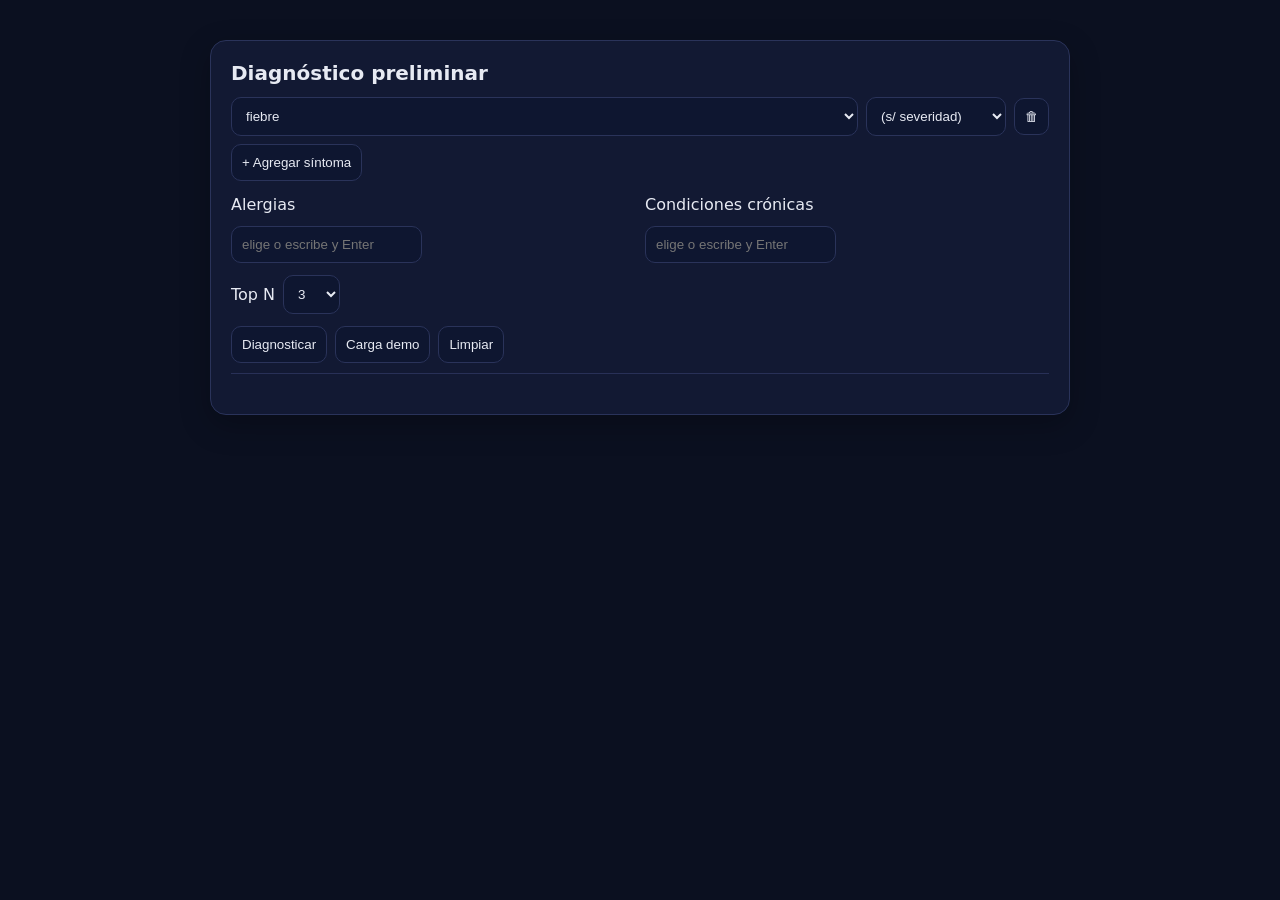
<file: index.html>
<!doctype html>
<html lang="es">

<head>
    <meta charset="utf-8" />
    <meta name="viewport" content="width=device-width,initial-scale=1" />
    <title>Diagnóstico IA1 (Tarea 1)</title>
    <style>
        :root {
            font-family: ui-sans-serif, system-ui, -apple-system, Segoe UI, Roboto, Arial;
        }

        body {
            margin: 0;
            background: #0b1020;
            color: #e7eaf3;
        }

        .wrap {
            max-width: 860px;
            margin: 40px auto;
            padding: 0 16px;
        }

        .card {
            background: #121933;
            border: 1px solid #2a335a;
            border-radius: 16px;
            padding: 20px;
            box-shadow: 0 10px 30px rgba(0, 0, 0, .25);
        }

        h1 {
            font-size: 20px;
            margin: 0 0 12px;
        }

        .row {
            display: grid;
            grid-template-columns: 1fr 140px auto;
            gap: 8px;
            align-items: center;
            margin-bottom: 8px;
        }

        input,
        select,
        button {
            background: #0e1630;
            color: #e7eaf3;
            border: 1px solid #2a335a;
            border-radius: 10px;
            padding: 10px;
        }

        button {
            cursor: pointer;
        }

        .muted {
            color: #9aa3c3;
            font-size: 12px;
        }

        .results {
            margin-top: 20px;
            display: grid;
            gap: 12px;
        }

        .res {
            background: #0f1734;
            border: 1px solid #2a335a;
            border-radius: 14px;
            padding: 14px;
        }

        .bar {
            height: 10px;
            background: #1b2550;
            border-radius: 999px;
            overflow: hidden;
        }

        .bar>div {
            height: 100%;
            background: linear-gradient(90deg, #6ee7ff, #7c4dff);
            width: 0%;
        }

        .tag {
            font-size: 12px;
            padding: 2px 8px;
            border-radius: 999px;
            border: 1px solid #334079;
            background: #152047;
            display: inline-block;
            margin-right: 6px;
        }

        .warn {
            color: #ffd166;
        }

        .danger {
            color: #ff6b6b;
        }

        .ok {
            color: #8dd694;
        }

        .grid2 {
            display: grid;
            grid-template-columns: 1fr 1fr;
            gap: 10px;
        }

        .hr {
            height: 1px;
            background: #283057;
            margin: 10px 0;
            border: 0;
        }

        a {
            color: #8db3ff;
            text-decoration: none;
        }

        a:hover {
            text-decoration: underline;
        }

        .pillbox {
            display: flex;
            flex-wrap: wrap;
            gap: 6px;
            margin: 6px 0;
        }

        .pillx {
            display: inline-flex;
            align-items: center;
            gap: 6px;
            padding: 2px 8px;
            border-radius: 999px;
            background: #152047;
            border: 1px solid #334079;
        }

        .pillx button {
            background: transparent;
            border: 0;
            color: #9aa3c3;
            cursor: pointer;
            padding: 0 4px;
        }

        .pillx button:hover {
            color: #e7eaf3;
        }
    </style>
</head>

<body>
    <div class="wrap">
        <div class="card">
            <h1>Diagnóstico preliminar</h1>
            <!-- <div class="muted">Versión Tarea 1 | UI de prueba (conecta a tu backend)</div> -->

            <div id="rows"></div>
            <button id="add">+ Agregar síntoma</button>

            <div class="grid2" style="margin-top:14px">
                <div>
                    <label>Alergias</label>
                    <div id="alergias-box" class="pillbox"></div>
                    <input id="alergias-input" list="alergias-list" placeholder="elige o escribe y Enter" />
                    <datalist id="alergias-list"></datalist>
                </div>

                <div>
                    <label>Condiciones crónicas</label>
                    <div id="cronicas-box" class="pillbox"></div>
                    <input id="cronicas-input" list="cronicas-list" placeholder="elige o escribe y Enter" />
                    <datalist id="cronicas-list"></datalist>
                </div>
            </div>

            <div style="margin-top:12px; display:flex; gap:8px; align-items:center; flex-wrap:wrap;">
                <label>Top N</label>
                <select id="topn">
                    <option>3</option>
                    <option>5</option>
                    <option>10</option>
                </select>
                <!-- <span class="muted">Endpoint API: <code id="api-label"></code></span> -->
            </div>

            <div style="margin-top:12px; display:flex; gap:8px;">
                <button id="go">Diagnosticar</button>
                <button id="demo">Carga demo</button>
                <button id="limpiar">Limpiar</button>
            </div>

            <div class="hr"></div>
            <div id="status" class="muted"></div>
            <div id="out" class="results"></div>
        </div>

    </div>

    <script>
        /* ====== CONFIG API ====== */
        const API_BASE = 'http://localhost:8080';
        const API_DIAG = API_BASE + '/diagnosticar';
        const API_CAT = API_BASE + '/catalogos';

        /* ====== Datos UI ====== */
        const sintomasCat = [
            "fiebre", "fiebre_alta", "tos", "congestion", "lagrimeo",
            "dolor_cabeza", "nauseas", "fotofobia",
            "dolor_pecho", "dificultad_respirar", "rigidez_nuca"
        ];
        const sevs = ["", "leve", "moderado", "severo"]; // "" = sin severidad explícita
        const rows = document.getElementById('rows');

        function addRow(initSym = "", initSev = "") {
            const wrap = document.createElement('div');
            wrap.className = 'row';
            wrap.innerHTML = `
    <select class="sym">
      ${sintomasCat.map(s => `<option ${s === initSym ? "selected" : ""}>${s}</option>`).join("")}
    </select>
    <select class="sev">
      ${sevs.map(v => `<option value="${v}" ${v === initSev ? "selected" : ""}>${v || "(s/ severidad)"}</option>`).join("")}
    </select>
    <button class="del" title="Quitar">🗑</button>
  `;
            wrap.querySelector('.del').onclick = () => wrap.remove();
            rows.appendChild(wrap);
        }

        /* ====== Cargar catálogos desde Prolog ====== */
        async function cargarCatalogos() {
            try {
                const res = await fetch(API_CAT);
                const data = await res.json(); // {alergias:[], cronicas:[]}
                document.getElementById('alergias-list').innerHTML =
                    (data.alergias || []).map(x => `<option value="${x}">`).join('');
                document.getElementById('cronicas-list').innerHTML =
                    (data.cronicas || []).map(x => `<option value="${x}">`).join('');
            } catch (e) { console.warn('No se pudieron cargar catálogos:', e); }
        }

        /* ====== Pills (chips) para alergias/cronicas ====== */
        const selAlergias = new Set();
        const selCronicas = new Set();

        function addPill(container, set, value) {
            value = (value || "").trim();
            if (!value) return;
            if (!/^[a-z_]+$/.test(value)) { alert('Usa minúsculas y _'); return; }
            if (set.has(value)) return;
            set.add(value);
            const pill = document.createElement('span');
            pill.className = 'pillx';
            pill.innerHTML = `${value} <button title="Quitar">×</button>`;
            pill.querySelector('button').onclick = () => { set.delete(value); pill.remove(); };
            container.appendChild(pill);
        }

        function wireTokenInput(inputId, boxId, set) {
            const input = document.getElementById(inputId);
            const box = document.getElementById(boxId);
            function commit() { addPill(box, set, input.value); input.value = ''; }
            input.addEventListener('keydown', (e) => {
                if (e.key === 'Enter' || e.key === ',') { e.preventDefault(); commit(); }
            });
            input.addEventListener('change', commit); // al elegir del datalist
        }
        wireTokenInput('alergias-input', 'alergias-box', selAlergias);
        wireTokenInput('cronicas-input', 'cronicas-box', selCronicas);

        /* ====== Payload ====== */
        function buildPayload() {
            const sint = [...document.querySelectorAll('.row')].map(r => {
                const nombre = r.querySelector('.sym').value.trim();
                const sev = r.querySelector('.sev').value.trim();
                return { nombre, sev };
            }).filter(x => !!x.nombre);

            return {
                sintomas: sint,
                alergias: [...selAlergias],
                cronicas: [...selCronicas],
                topN: parseInt(document.getElementById('topn').value, 10)
            };
        }

        /* ====== Render ====== */
        function pctClass(p) { return p >= 70 ? 'ok' : p >= 30 ? 'warn' : ''; }
        function render(data) {
            const out = document.getElementById('out');
            out.innerHTML = "";
            if (!Array.isArray(data) || !data.length) { out.innerHTML = '<div class="muted">Sin resultados.</div>'; return; }
            data.forEach(d => {
                const div = document.createElement('div');
                div.className = 'res';
                const urgClass = d.urgencia?.nivel === 'emergencia' ? 'danger' :
                    d.urgencia?.nivel === 'alta' ? 'warn' : '';
                div.innerHTML = `
      <div style="display:flex; justify-content:space-between; align-items:center;">
        <div><b>${d.enfermedad}</b></div>
        <div class="${pctClass(d.porcentaje)}"><b>${d.porcentaje}%</b></div>
      </div>
      <div class="bar" style="margin:8px 0 6px;"><div style="width:${d.porcentaje || 0}%"></div></div>
      <div class="muted">Coincidencias: ${d.coincidencias?.join(", ") || "—"}</div>
      <div style="margin-top:6px;">
        <span class="tag ${urgClass}">Urgencia: ${d.urgencia?.nivel}</span>
        <span class="muted"> ${d.urgencia?.frase || ""}</span>
      </div>
      <div style="margin-top:6px;">Medicamento: <b>${d.medicamento?.principal}</b>
        ${d.medicamento?.alternativas?.length ? ` <span class="muted">(Alternativas: ${d.medicamento.alternativas.join(", ")})</span>` : ""}
      </div>
      <div class="muted" style="margin-top:6px;">Reglas: ${d.reglas?.join(", ")}</div>
    `;
                requestAnimationFrame(() => { div.querySelector('.bar > div').style.width = (d.porcentaje || 0) + '%'; });
                out.appendChild(div);
            });
        }

        /* ====== Llamado a la API ====== */
        async function postDiag() {
            const status = document.getElementById('status');
            status.textContent = "Consultando...";
            try {
                const res = await fetch(API_DIAG, {
                    method: 'POST',
                    headers: { 'Content-Type': 'application/json' },
                    body: JSON.stringify(buildPayload()),
                });
                const txt = await res.text();
                if (!res.ok) throw new Error(txt);
                render(JSON.parse(txt));
                status.textContent = "OK";
            } catch (e) {
                status.textContent = "Error: " + e.message;
            }
        }

        /* ====== Botones ====== */
        document.getElementById('add').onclick = () => addRow();
        document.getElementById('go').onclick = postDiag;
        document.getElementById('demo').onclick = () => {
            rows.innerHTML = "";
            addRow("fiebre", "severo");
            addRow("tos", "moderado");
            addRow("congestion", "leve");
            selAlergias.clear(); selCronicas.clear();
            document.getElementById('alergias-box').innerHTML = "";
            document.getElementById('cronicas-box').innerHTML = "";
            addPill(document.getElementById('alergias-box'), selAlergias, "alergia_ibuprofeno");
            addPill(document.getElementById('cronicas-box'), selCronicas, "gastritis");
            postDiag();
        };
        document.getElementById('limpiar').onclick = () => {
            rows.innerHTML = ""; addRow();
            selAlergias.clear(); selCronicas.clear();
            document.getElementById('alergias-box').innerHTML = "";
            document.getElementById('cronicas-box').innerHTML = "";
            document.getElementById('alergias-input').value = "";
            document.getElementById('cronicas-input').value = "";
            document.getElementById('out').innerHTML = "";
            document.getElementById('status').textContent = "";
        };

        /* ====== Init ====== */
        addRow();
        cargarCatalogos();
    </script>

</body>

</html>
</file>
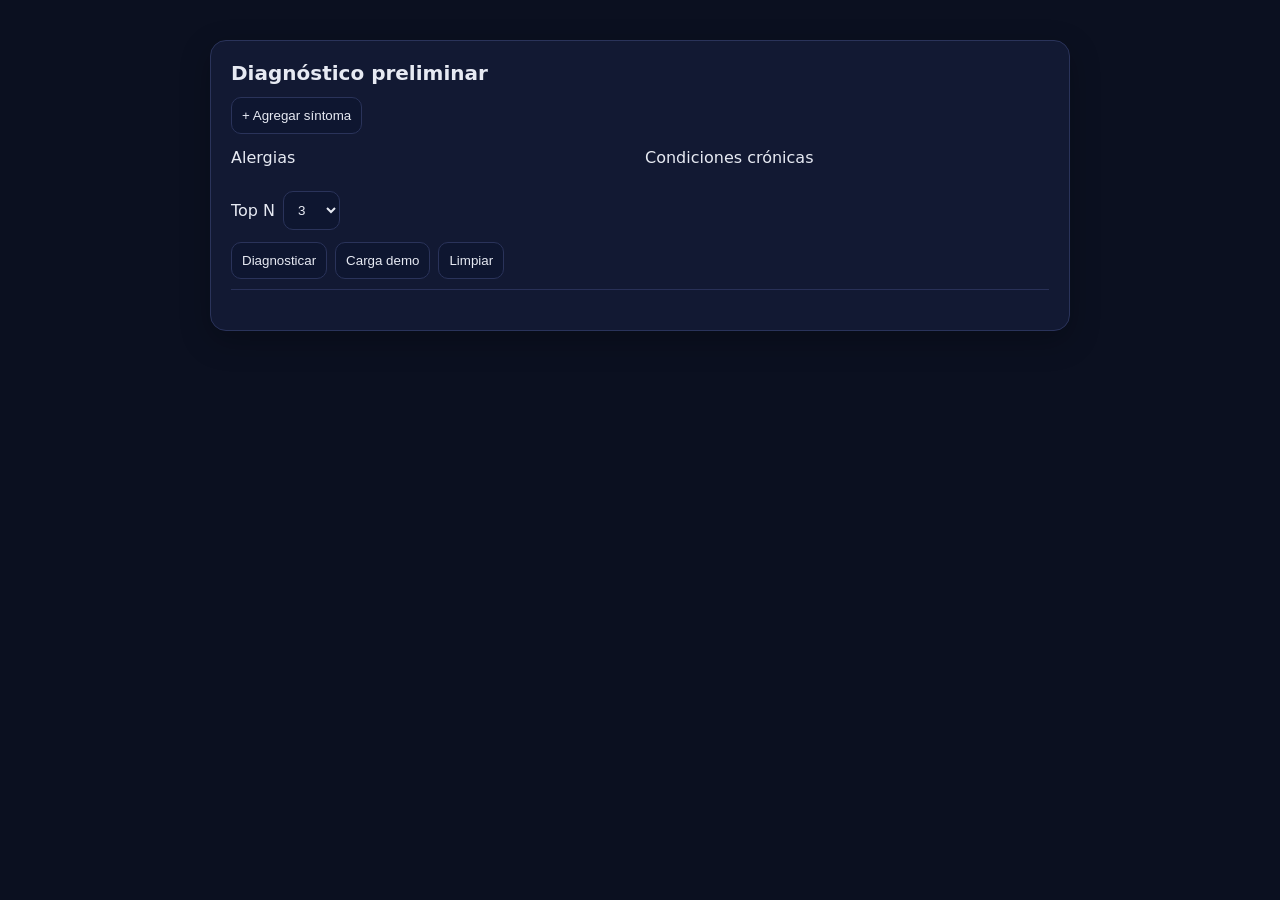
<file: P1/docs/index.html>
<!doctype html>
<html lang="es">

<head>
    <meta charset="utf-8" />
    <meta name="viewport" content="width=device-width,initial-scale=1" />
    <title>Diagnóstico IA1 (Tarea 1)</title>
    <style>
        :root {
            font-family: ui-sans-serif, system-ui, -apple-system, Segoe UI, Roboto, Arial;
        }

        body {
            margin: 0;
            background: #0b1020;
            color: #e7eaf3;
        }

        .wrap {
            max-width: 860px;
            margin: 40px auto;
            padding: 0 16px;
        }

        .card {
            background: #121933;
            border: 1px solid #2a335a;
            border-radius: 16px;
            padding: 20px;
            box-shadow: 0 10px 30px rgba(0, 0, 0, .25);
        }

        h1 {
            font-size: 20px;
            margin: 0 0 12px;
        }

        .row {
            display: grid;
            grid-template-columns: 1fr 140px auto;
            gap: 8px;
            align-items: center;
            margin-bottom: 8px;
        }

        input,
        select,
        button {
            background: #0e1630;
            color: #e7eaf3;
            border: 1px solid #2a335a;
            border-radius: 10px;
            padding: 10px;
        }

        button {
            cursor: pointer;
        }

        .muted {
            color: #9aa3c3;
            font-size: 12px;
        }

        .results {
            margin-top: 20px;
            display: grid;
            gap: 12px;
        }

        .res {
            background: #0f1734;
            border: 1px solid #2a335a;
            border-radius: 14px;
            padding: 14px;
        }

        .bar {
            height: 10px;
            background: #1b2550;
            border-radius: 999px;
            overflow: hidden;
        }

        .bar>div {
            height: 100%;
            background: linear-gradient(90deg, #6ee7ff, #7c4dff);
            width: 0%;
        }

        .tag {
            font-size: 12px;
            padding: 2px 8px;
            border-radius: 999px;
            border: 1px solid #334079;
            background: #152047;
            display: inline-block;
            margin-right: 6px;
        }

        .warn {
            color: #ffd166;
        }

        .danger {
            color: #ff6b6b;
        }

        .ok {
            color: #8dd694;
        }

        .grid2 {
            display: grid;
            grid-template-columns: 1fr 1fr;
            gap: 10px;
        }

        .hr {
            height: 1px;
            background: #283057;
            margin: 10px 0;
            border: 0;
        }

        a {
            color: #8db3ff;
            text-decoration: none;
        }

        a:hover {
            text-decoration: underline;
        }

        .pillbox {
            display: flex;
            flex-wrap: wrap;
            gap: 6px;
            margin: 6px 0;
        }

        .pillx {
            display: inline-flex;
            align-items: center;
            gap: 6px;
            padding: 2px 8px;
            border-radius: 999px;
            background: #152047;
            border: 1px solid #334079;
        }

        .pillx button {
            background: transparent;
            border: 0;
            color: #9aa3c3;
            cursor: pointer;
            padding: 0 4px;
        }

        .pillx button:hover {
            color: #e7eaf3;
        }
    </style>
</head>

<body>
    <div class="wrap">
        <div class="card">
            <h1>Diagnóstico preliminar</h1>
            <!-- <div class="muted">Versión Tarea 1 | UI de prueba (conecta a tu backend)</div> -->

            <div id="rows"></div>
            <button id="add">+ Agregar síntoma</button>

            <div class="grid2" style="margin-top:14px">
                <div>
                    <label>Alergias</label>
                    <div id="alergias-box" class="pillbox"></div>
                    <!-- <input id="alergias-input" list="alergias-list" placeholder="elige o escribe y Enter" /> -->
                    <!-- <datalist id="alergias-list"></datalist> -->
                </div>

                <div>
                    <label>Condiciones crónicas</label>
                    <div id="cronicas-box" class="pillbox"></div>
                    <!-- <input id="cronicas-input" list="cronicas-list" placeholder="elige o escribe y Enter" />
                    <datalist id="cronicas-list"></datalist> -->
                </div>
            </div>

            <div style="margin-top:12px; display:flex; gap:8px; align-items:center; flex-wrap:wrap;">
                <label>Top N</label>
                <select id="topn">
                    <option>3</option>
                    <option>5</option>
                    <option>10</option>
                </select>
                <!-- <span class="muted">Endpoint API: <code id="api-label"></code></span> -->
            </div>

            <div style="margin-top:12px; display:flex; gap:8px;">
                <button id="go">Diagnosticar</button>
                <button id="demo">Carga demo</button>
                <button id="limpiar">Limpiar</button>
            </div>

            <div class="hr"></div>
            <div id="status" class="muted"></div>
            <div id="out" class="results"></div>
        </div>

    </div>

    <script>
        /* ====== CONFIG API ====== */
        const API_BASE = 'http://localhost:8080';
        const API_DIAG = API_BASE + '/diagnosticar';
        const API_CAT = API_BASE + '/catalogos';

        /* ====== Datos UI ====== */
        const sintomasCat = [
            "fiebre_alta", "dolor_articulares", "erupcion_cutanea", "dolor_cabeza",
            "fiebre_repentina", "dolores_musculares", "ojos_rojos", "nauseas",
            "vomito", "diarrea", "fiebre_persistente", "dolor_garganta",
            "dolor_abdominal", "hemorragia"
        ];
        const sevs = ["", "leve", "moderado", "severo"]; // "" = sin severidad explícita
        const rows = document.getElementById('rows');

        function addRow(initSym = "", initSev = "") {
            const wrap = document.createElement('div');
            wrap.className = 'row';
            wrap.innerHTML = `
    <select class="sym">
      ${sintomasCat.map(s => `<option ${s === initSym ? "selected" : ""}>${s}</option>`).join("")}
    </select>
    <select class="sev">
      ${sevs.map(v => `<option value="${v}" ${v === initSev ? "selected" : ""}>${v || "(s/ severidad)"}</option>`).join("")}
    </select>
    <button class="del" title="Quitar">🗑</button>
  `;
            wrap.querySelector('.del').onclick = () => wrap.remove();
            rows.appendChild(wrap);
        }

        /* ====== Cargar catálogos desde Prolog ====== */
        async function cargarCatalogos() {
            try {
                const res = await fetch(API_CAT);
                const data = await res.json(); // {alergias:[], cronicas:[]}
                document.getElementById('alergias-list').innerHTML =
                    (data.alergias || []).map(x => `<option value="${x}">`).join('');
                document.getElementById('cronicas-list').innerHTML =
                    (data.cronicas || []).map(x => `<option value="${x}">`).join('');
            } catch (e) { console.warn('No se pudieron cargar catálogos:', e); }
        }

        /* ====== Pills (chips) para alergias/cronicas ====== */
        const selAlergias = new Set();
        const selCronicas = new Set();

        function addPill(container, set, value) {
            value = (value || "").trim();
            if (!value) return;
            if (!/^[a-z_]+$/.test(value)) { alert('Usa minúsculas y _'); return; }
            if (set.has(value)) return;
            set.add(value);
            const pill = document.createElement('span');
            pill.className = 'pillx';
            pill.innerHTML = `${value} <button title="Quitar">×</button>`;
            pill.querySelector('button').onclick = () => { set.delete(value); pill.remove(); };
            container.appendChild(pill);
        }

        function wireTokenInput(inputId, boxId, set) {
            const input = document.getElementById(inputId);
            const box = document.getElementById(boxId);
            function commit() { addPill(box, set, input.value); input.value = ''; }
            input.addEventListener('keydown', (e) => {
                if (e.key === 'Enter' || e.key === ',') { e.preventDefault(); commit(); }
            });
            input.addEventListener('change', commit); // al elegir del datalist
        }
        wireTokenInput('alergias-input', 'alergias-box', selAlergias);
        wireTokenInput('cronicas-input', 'cronicas-box', selCronicas);

        /* ====== Payload ====== */
        function buildPayload() {
            const sint = [...document.querySelectorAll('.row')].map(r => {
                const nombre = r.querySelector('.sym').value.trim();
                const sev = r.querySelector('.sev').value.trim();
                return { nombre, sev };
            }).filter(x => !!x.nombre);

            return {
                sintomas: sint,
                alergias: [...selAlergias],
                cronicas: [...selCronicas],
                topN: parseInt(document.getElementById('topn').value, 10)
            };
        }

        /* ====== Render ====== */
        function pctClass(p) { return p >= 70 ? 'ok' : p >= 30 ? 'warn' : ''; }
        function render(data) {
            const out = document.getElementById('out');
            out.innerHTML = "";
            if (!Array.isArray(data) || !data.length) { out.innerHTML = '<div class="muted">Sin resultados.</div>'; return; }
            data.forEach(d => {
                const div = document.createElement('div');
                div.className = 'res';
                const urgClass = d.urgencia?.nivel === 'emergencia' ? 'danger' :
                    d.urgencia?.nivel === 'alta' ? 'warn' : '';
                div.innerHTML = `
      <div style="display:flex; justify-content:space-between; align-items:center;">
        <div><b>${d.enfermedad}</b></div>
        <div class="${pctClass(d.porcentaje)}"><b>${d.porcentaje}%</b></div>
      </div>
      <div class="bar" style="margin:8px 0 6px;"><div style="width:${d.porcentaje || 0}%"></div></div>
      <div class="muted">Coincidencias: ${d.coincidencias?.join(", ") || "—"}</div>
      <div style="margin-top:6px;">
        <span class="tag ${urgClass}">Urgencia: ${d.urgencia?.nivel}</span>
        <span class="muted"> ${d.urgencia?.frase || ""}</span>
      </div>
      <div style="margin-top:6px;">Medicamento: <b>${d.medicamento?.principal}</b>
        ${d.medicamento?.alternativas?.length ? ` <span class="muted">(Alternativas: ${d.medicamento.alternativas.join(", ")})</span>` : ""}
      </div>
      <div class="muted" style="margin-top:6px;">Reglas: ${d.reglas?.join(", ")}</div>
    `;
                requestAnimationFrame(() => { div.querySelector('.bar > div').style.width = (d.porcentaje || 0) + '%'; });
                out.appendChild(div);
            });
        }

        /* ====== Llamado a la API ====== */
        async function postDiag() {
            const status = document.getElementById('status');
            status.textContent = "Consultando...";
            try {
                const res = await fetch(API_DIAG, {
                    method: 'POST',
                    headers: { 'Content-Type': 'application/json' },
                    body: JSON.stringify(buildPayload()),
                });
                const txt = await res.text();
                if (!res.ok) throw new Error(txt);
                render(JSON.parse(txt));
                status.textContent = "OK";
            } catch (e) {
                status.textContent = "Error: " + e.message;
            }
        }

        /* ====== Botones ====== */
        document.getElementById('add').onclick = () => addRow();
        document.getElementById('go').onclick = postDiag;
        document.getElementById('demo').onclick = () => {
            rows.innerHTML = "";
            addRow("fiebre", "severo");
            addRow("tos", "moderado");
            addRow("congestion", "leve");
            selAlergias.clear(); selCronicas.clear();
            document.getElementById('alergias-box').innerHTML = "";
            document.getElementById('cronicas-box').innerHTML = "";
            addPill(document.getElementById('alergias-box'), selAlergias, "alergia_ibuprofeno");
            addPill(document.getElementById('cronicas-box'), selCronicas, "gastritis");
            postDiag();
        };
        document.getElementById('limpiar').onclick = () => {
            rows.innerHTML = ""; addRow();
            selAlergias.clear(); selCronicas.clear();
            document.getElementById('alergias-box').innerHTML = "";
            document.getElementById('cronicas-box').innerHTML = "";
            document.getElementById('alergias-input').value = "";
            document.getElementById('cronicas-input').value = "";
            document.getElementById('out').innerHTML = "";
            document.getElementById('status').textContent = "";
        };

        /* ====== Init ====== */
        addRow();
        cargarCatalogos();
    </script>

</body>

</html>
</file>
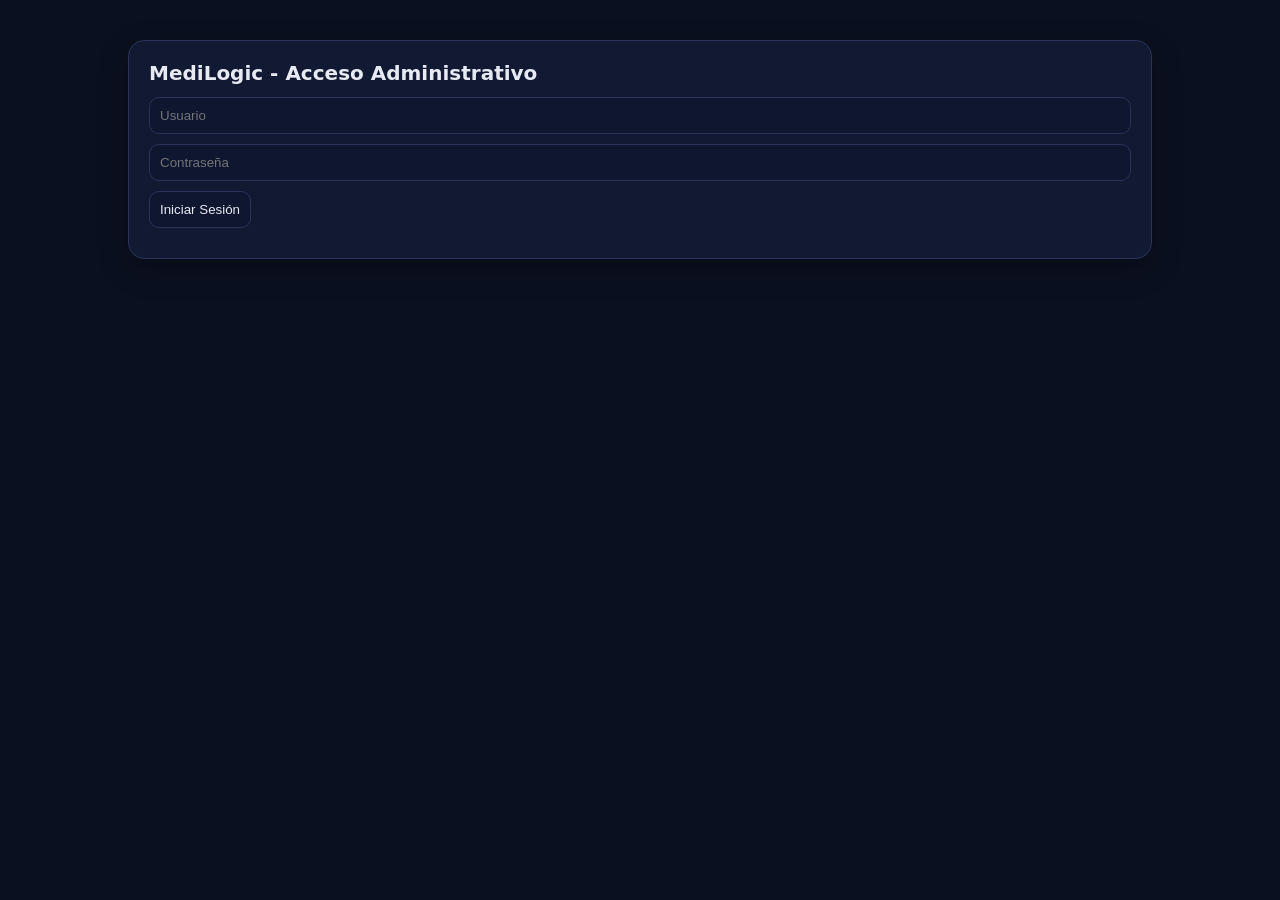
<file: P1/docs/admin.html>
<!doctype html>
<html lang="es">

<head>
    <meta charset="utf-8" />
    <meta name="viewport" content="width=device-width,initial-scale=1" />
    <title>MediLogic - Panel de Administración</title>
    <style>
        :root {
            font-family: ui-sans-serif, system-ui, -apple-system, Segoe UI, Roboto, Arial;
        }

        body {
            margin: 0;
            background: #0b1020;
            color: #e7eaf3;
        }

        .wrap {
            max-width: 1024px;
            margin: 40px auto;
            padding: 0 16px;
        }

        .card {
            background: #121933;
            border: 1px solid #2a335a;
            border-radius: 16px;
            padding: 20px;
            box-shadow: 0 10px 30px rgba(0, 0, 0, .25);
            margin-bottom: 20px;
        }

        h1,
        h2 {
            font-size: 20px;
            margin: 0 0 12px;
        }

        .grid {
            display: grid;
            grid-template-columns: repeat(auto-fit, minmax(300px, 1fr));
            gap: 20px;
        }

        input,
        select,
        button,
        textarea {
            background: #0e1630;
            color: #e7eaf3;
            border: 1px solid #2a335a;
            border-radius: 10px;
            padding: 10px;
            width: 100%;
            box-sizing: border-box;
            margin-bottom: 10px;
        }

        button {
            cursor: pointer;
            width: auto;
        }

        .muted {
            color: #9aa3c3;
            font-size: 12px;
        }

        table {
            width: 100%;
            border-collapse: collapse;
            margin: 10px 0;
        }

        th,
        td {
            text-align: left;
            padding: 8px;
            border-bottom: 1px solid #2a335a;
        }

        th {
            background: #0e1630;
        }

        .tabs {
            display: flex;
            gap: 10px;
            margin-bottom: 20px;
        }

        .tab {
            padding: 10px 20px;
            cursor: pointer;
            border-radius: 10px;
            background: #0e1630;
        }

        .tab.active {
            background: #2a335a;
        }

        .tab-content {
            display: none;
        }

        .tab-content.active {
            display: block;
        }

        .actions {
            display: flex;
            gap: 10px;
        }
    </style>
</head>

<body>
    <div class="wrap">
        <!-- Login -->
        <div id="login-section" class="card">
            <h1>MediLogic - Acceso Administrativo</h1>
            <div>
                <input type="text" id="username" placeholder="Usuario" />
                <input type="password" id="password" placeholder="Contraseña" />
                <button onclick="login()">Iniciar Sesión</button>
            </div>
        </div>

        <!-- Panel Principal (oculto hasta login) -->
        <div id="admin-panel" style="display:none;">
            <div class="card">
                <h1>Panel de Administración</h1>
                <div class="tabs">
                    <div class="tab active" onclick="showTab('sintomas')">Síntomas</div>
                    <div class="tab" onclick="showTab('enfermedades')">Enfermedades</div>
                    <div class="tab" onclick="showTab('medicamentos')">Medicamentos</div>
                    <div class="tab" onclick="showTab('historico')">Histórico</div>
                </div>

                <!-- Síntomas -->
                <div id="sintomas" class="tab-content active">
                    <div class="grid">
                        <div>
                            <h2>Agregar/Editar Síntoma</h2>
                            <input type="text" id="sintoma-nombre" placeholder="Nombre del síntoma" />
                            <select id="sintoma-severidad">
                                <option value="">Sin severidad por defecto</option>
                                <option value="leve">Leve</option>
                                <option value="moderado">Moderado</option>
                                <option value="severo">Severo</option>
                            </select>
                            <button onclick="guardarSintoma()">Guardar</button>
                        </div>
                        <div>
                            <h2>Síntomas Registrados</h2>
                            <table id="sintomas-tabla">
                                <thead>
                                    <tr>
                                        <th>Nombre</th>
                                        <th>Severidad Default</th>
                                        <th>Acciones</th>
                                    </tr>
                                </thead>
                                <tbody></tbody>
                            </table>
                        </div>
                    </div>
                </div>

                <!-- Enfermedades -->
                <div id="enfermedades" class="tab-content">
                    <div class="grid">
                        <div>
                            <h2>Agregar/Editar Enfermedad</h2>
                            <input type="text" id="enfermedad-nombre" placeholder="Nombre de la enfermedad" />
                            <select id="enfermedad-sintomas" multiple>
                                <!-- Se llena dinámicamente -->
                            </select>
                            <button onclick="guardarEnfermedad()">Guardar</button>
                        </div>
                        <div>
                            <h2>Enfermedades Registradas</h2>
                            <table id="enfermedades-tabla">
                                <thead>
                                    <tr>
                                        <th>Nombre</th>
                                        <th>Síntomas</th>
                                        <th>Acciones</th>
                                    </tr>
                                </thead>
                                <tbody></tbody>
                            </table>
                        </div>
                    </div>
                </div>

                <!-- Medicamentos -->
                <div id="medicamentos" class="tab-content">
                    <div class="grid">
                        <div>
                            <h2>Agregar/Editar Medicamento</h2>
                            <input type="text" id="medicamento-nombre" placeholder="Nombre del medicamento" />
                            <select id="medicamento-enfermedades" multiple>
                                <!-- Se llena dinámicamente -->
                            </select>
                            <input type="text" id="medicamento-contraindicaciones"
                                placeholder="Contraindicaciones (separadas por coma)" />
                            <button onclick="guardarMedicamento()">Guardar</button>
                        </div>
                        <div>
                            <h2>Medicamentos Registrados</h2>
                            <table id="medicamentos-tabla">
                                <thead>
                                    <tr>
                                        <th>Nombre</th>
                                        <th>Trata</th>
                                        <th>Contraindicaciones</th>
                                        <th>Acciones</th>
                                    </tr>
                                </thead>
                                <tbody></tbody>
                            </table>
                        </div>
                    </div>
                </div>

                <!-- Histórico -->
                <div id="historico" class="tab-content">
                    <h2>Histórico de Diagnósticos</h2>
                    <div class="filters">
                        <input type="date" id="fecha-desde" />
                        <input type="date" id="fecha-hasta" />
                        <button onclick="filtrarHistorico()">Filtrar</button>
                    </div>
                    <table id="historico-tabla">
                        <thead>
                            <tr>
                                <th>Fecha</th>
                                <th>Síntomas</th>
                                <th>Diagnóstico</th>
                                <th>Medicamento</th>
                            </tr>
                        </thead>
                        <tbody></tbody>
                    </table>
                </div>
            </div>
        </div>
    </div>

    <script>
        /* Config */
        const API_BASE = 'http://localhost:8080';

        /* Gestión de Tabs */
        function showTab(id) {
            document.querySelectorAll('.tab').forEach(tab => tab.classList.remove('active'));
            document.querySelectorAll('.tab-content').forEach(content => content.classList.remove('active'));

            event.target.classList.add('active');
            document.getElementById(id).classList.add('active');
        }

        /* Login */
        async function login() {
            const username = document.getElementById('username').value;
            const password = document.getElementById('password').value;

            try {
                const res = await fetch(API_BASE + '/admin/login', {
                    method: 'POST',
                    headers: {
                        'Content-Type': 'application/json'
                    },
                    credentials: 'include',
                    body: JSON.stringify({ username, password })
                });

                if (!res.ok) {
                    throw new Error(await res.text());
                }

                const data = await res.json();
                localStorage.setItem('adminToken', data.token);

                document.getElementById('login-section').style.display = 'none';
                document.getElementById('admin-panel').style.display = 'block';
                cargarDatos();
            } catch (e) {
                alert('Error de login: ' + e.message);
            }
        }

        /* Carga Inicial de Datos */
        async function cargarDatos() {
            try {
                const headers = {
                    'Content-Type': 'application/json',
                    'Authorization': localStorage.getItem('adminToken') || ''
                };

                // Hacer las peticiones una por una para ver cuál falla
                try {
                    console.log('Cargando síntomas...');
                    const sintomasResp = await fetch(API_BASE + '/admin/sintomas', {
                        headers,
                        credentials: 'include'
                    });
                    if (!sintomasResp.ok) {
                        throw new Error(`Error cargando síntomas: ${await sintomasResp.text()}`);
                    }
                    const sintomas = await sintomasResp.json();
                    console.log('Síntomas cargados:', sintomas);

                    console.log('Cargando enfermedades...');
                    const enfermedadesResp = await fetch(API_BASE + '/admin/enfermedades', {
                        headers,
                        credentials: 'include'
                    });
                    if (!enfermedadesResp.ok) {
                        throw new Error(`Error cargando enfermedades: ${await enfermedadesResp.text()}`);
                    }
                    const enfermedades = await enfermedadesResp.json();
                    console.log('Enfermedades cargadas:', enfermedades);

                    console.log('Cargando medicamentos...');
                    const medicamentosResp = await fetch(API_BASE + '/admin/medicamentos', {
                        headers,
                        credentials: 'include'
                    });
                    if (!medicamentosResp.ok) {
                        throw new Error(`Error cargando medicamentos: ${await medicamentosResp.text()}`);
                    }
                    const medicamentos = await medicamentosResp.json();

                actualizarTablaSintomas(sintomas);
                actualizarTablaEnfermedades(enfermedades);
                actualizarTablaMedicamentos(medicamentos);
                actualizarSelectores();
            } catch (e) {
                console.error('Error cargando datos:', e);
            }
        }

        /* Gestión de Síntomas */
        function actualizarTablaSintomas(sintomas) {
            const tbody = document.querySelector('#sintomas-tabla tbody');
            tbody.innerHTML = sintomas.map(s => `
                <tr>
                    <td>${s.nombre}</td>
                    <td>${s.severidad_default || 'N/A'}</td>
                    <td class="actions">
                        <button onclick="editarSintoma('${s.nombre}')">Editar</button>
                        <button onclick="eliminarSintoma('${s.nombre}')">Eliminar</button>
                    </td>
                </tr>
            `).join('');
        }

        async function guardarSintoma() {
            const nombre = document.getElementById('sintoma-nombre').value;
            const severidad = document.getElementById('sintoma-severidad').value;

            try {
                const res = await fetch(API_BASE + '/admin/sintomas', {
                    method: 'POST',
                    headers: {
                        'Content-Type': 'application/json',
                        'Authorization': localStorage.getItem('adminToken')
                    },
                    credentials: 'include',
                    body: JSON.stringify({ nombre, severidad })
                });
                if (!res.ok) throw new Error(await res.text());
                cargarDatos();
            } catch (e) {
                alert('Error: ' + e.message);
            }
        }

        /* Gestión de Enfermedades */
        function actualizarTablaEnfermedades(enfermedades) {
            const tbody = document.querySelector('#enfermedades-tabla tbody');
            tbody.innerHTML = enfermedades.map(e => `
                <tr>
                    <td>${e.nombre}</td>
                    <td>${e.sintomas.join(', ')}</td>
                    <td class="actions">
                        <button onclick="editarEnfermedad('${e.nombre}')">Editar</button>
                        <button onclick="eliminarEnfermedad('${e.nombre}')">Eliminar</button>
                    </td>
                </tr>
            `).join('');
        }

        async function guardarEnfermedad() {
            const nombre = document.getElementById('enfermedad-nombre').value;
            const sintomas = Array.from(document.getElementById('enfermedad-sintomas').selectedOptions)
                .map(opt => opt.value);

            try {
                const res = await fetch(API_BASE + '/admin/enfermedades', {
                    method: 'POST',
                    headers: {
                        'Content-Type': 'application/json',
                        'Authorization': localStorage.getItem('adminToken') || ''
                    },
                    credentials: 'include',
                    body: JSON.stringify({ nombre, sintomas })
                });
                if (!res.ok) throw new Error(await res.text());
                cargarDatos();
            } catch (e) {
                alert('Error: ' + e.message);
            }
        }

        /* Gestión de Medicamentos */
        function actualizarTablaMedicamentos(medicamentos) {
            const tbody = document.querySelector('#medicamentos-tabla tbody');
            tbody.innerHTML = medicamentos.map(m => `
                <tr>
                    <td>${m.nombre}</td>
                    <td>${m.trata.join(', ')}</td>
                    <td>${m.contraindicaciones.join(', ')}</td>
                    <td class="actions">
                        <button onclick="editarMedicamento('${m.nombre}')">Editar</button>
                        <button onclick="eliminarMedicamento('${m.nombre}')">Eliminar</button>
                    </td>
                </tr>
            `).join('');
        }

        async function guardarMedicamento() {
            const nombre = document.getElementById('medicamento-nombre').value;
            const enfermedades = Array.from(document.getElementById('medicamento-enfermedades').selectedOptions)
                .map(opt => opt.value);
            const contraindicaciones = document.getElementById('medicamento-contraindicaciones').value
                .split(',').map(s => s.trim()).filter(Boolean);

            try {
                const res = await fetch(API_BASE + '/admin/medicamentos', {
                    method: 'POST',
                    headers: {
                        'Content-Type': 'application/json',
                        'Authorization': localStorage.getItem('adminToken') || ''
                    },
                    credentials: 'include',
                    body: JSON.stringify({ nombre, enfermedades, contraindicaciones })
                });
                if (!res.ok) throw new Error(await res.text());
                cargarDatos();
            } catch (e) {
                alert('Error: ' + e.message);
            }
        }

        /* Histórico */
        async function filtrarHistorico() {
            const desde = document.getElementById('fecha-desde').value;
            const hasta = document.getElementById('fecha-hasta').value;

            try {
                const res = await fetch(API_BASE + '/admin/historico?' + new URLSearchParams({ desde, hasta }), {
                    headers: {
                        'Authorization': localStorage.getItem('adminToken') || ''
                    },
                    credentials: 'include'
                });
                const data = await res.json();
                actualizarTablaHistorico(data);
            } catch (e) {
                console.error('Error cargando histórico:', e);
            }
        }

        function actualizarTablaHistorico(registros) {
            const tbody = document.querySelector('#historico-tabla tbody');
            tbody.innerHTML = registros.map(r => `
                <tr>
                    <td>${new Date(r.fecha).toLocaleString()}</td>
                    <td>${r.sintomas.map(s => s.nombre + (s.sev ? ` (${s.sev})` : '')).join(', ')}</td>
                    <td>${r.diagnostico.enfermedad} (${r.diagnostico.porcentaje}%)</td>
                    <td>${r.medicamento}</td>
                </tr>
            `).join('');
        }

        /* Utilidades */
        function actualizarSelectores() {
            // TODO: Actualizar los selectores múltiples con datos cargados
        }
    </script>
</body>

</html>
</file>
